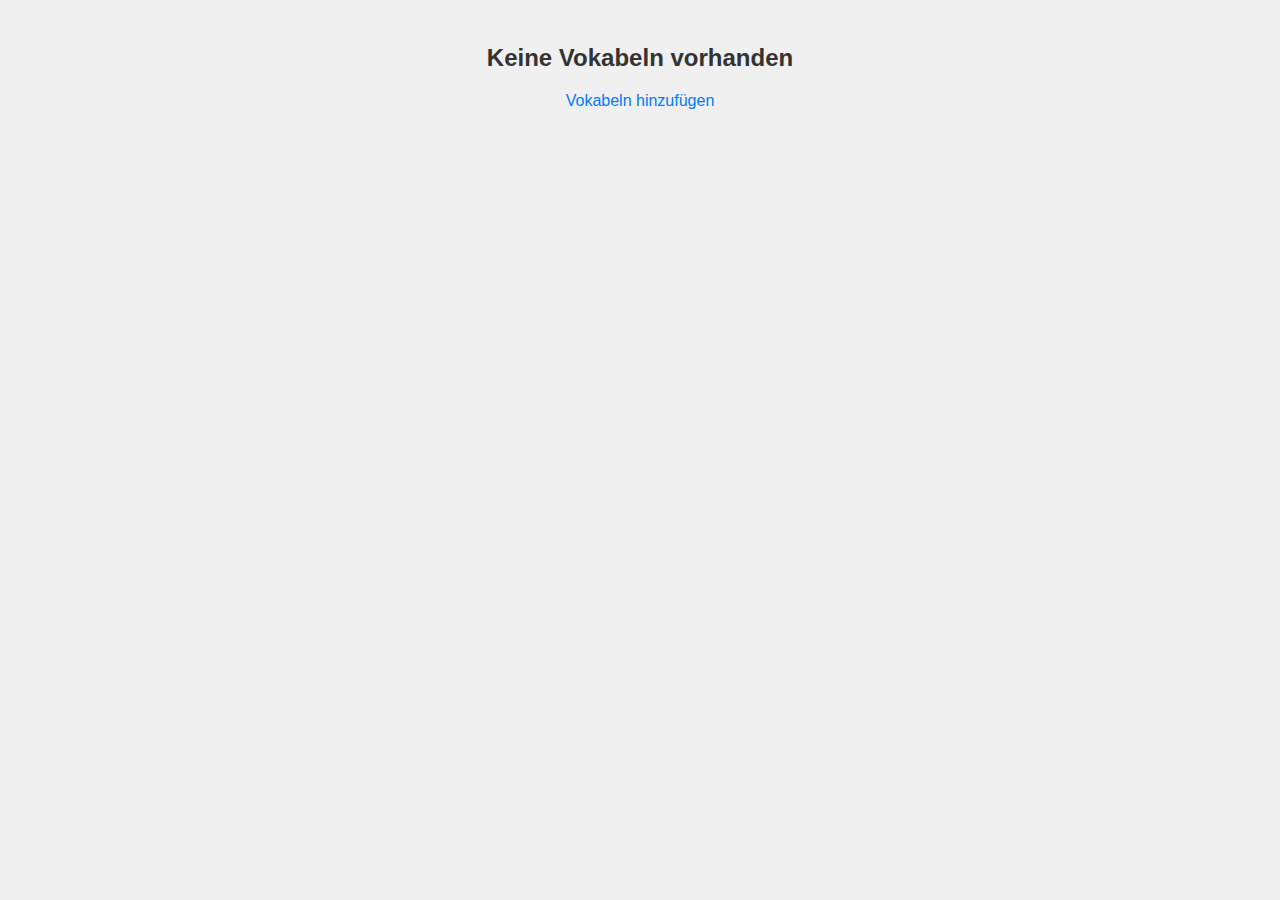
<file: templates/noVokabeln.html>
<!DOCTYPE html>
<html lang="en">

<head>
    <meta charset="UTF-8">
    <meta http-equiv="X-UA-Compatible" content="IE=edge">
    <meta name="viewport" content="width=device-width, initial-scale=1.0">
    <title>Keine Vokabeln</title>
</head>

<body>
    <!-- "Es sind keine Vokabeln vorhanden." -->
    <h1>Keine Vokabeln vorhanden</h1>
    <a href="/edit">Vokabeln hinzufügen</a>
</body>
<style>
    body {
        background-color: #f0f0f0;
        font-family: Arial, sans-serif;
        padding: 20px;
        text-align: center;
    }

    h1 {
        color: #333;
        font-size: 24px;
        margin-bottom: 20px;
    }

    a {
        color: #007bff;
        text-decoration: none;
    }

    a:hover {
        text-decoration: underline;
    }
</style>

</html>
</file>
